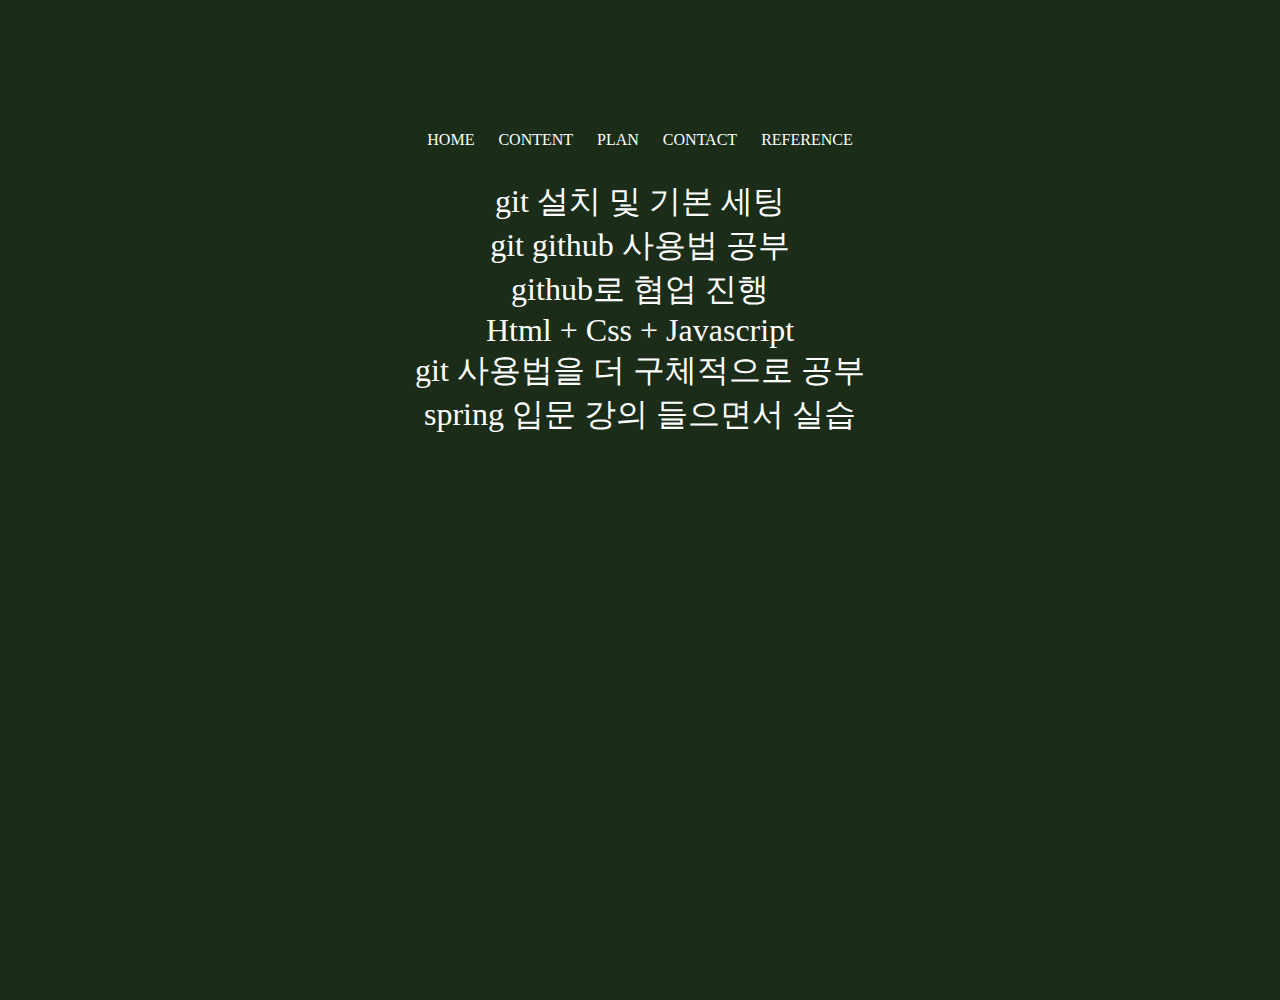
<file: src/plan.html>
<!doctype html>
<html lang="en">
<head>
    <meta charset="UTF-8">
    <meta name="viewport"
          content="width=device-width, user-scalable=no, initial-scale=1.0, maximum-scale=1.0, minimum-scale=1.0">
    <meta http-equiv="X-UA-Compatible" content="ie=edge">
    <title>Typing Text</title>
    <link href = "style.css" rel="stylesheet">
</head>
<body>
<div class="container">
    <div class="nav-bar">
        <div class="header">
            <div class="nav">
                <ul>
                    <li><a href="index.html">HOME</a></li>
                    <li><a href="content.html">CONTENT</a></li>
                    <li><a href="plan.html">PLAN</a></li>
                    <li><a href="contact.html">CONTACT</a></li>
                    <li><a href="Reference.html">REFERENCE</a></li>
                </ul>
            </div>
        </div>
    </div>
    <div class = "plan">
        <div class = "status">
            <li>git 설치 및 기본 세팅</li>
            <li>git github 사용법 공부</li>
            <li>github로 협업 진행</li>
            <li>Html + Css + Javascript</li>
        </div>
        <div>
            <li>git 사용법을 더 구체적으로 공부</li>
            <li>spring 입문 강의 들으면서 실습</li>
        </div>
    </div>
</div>
    <script src="main.js"></script>
</body>
</html>
</file>
<file: src/style.css>
@font-face {
    font-family: 'HSSanTokki20-Regular';
    src: url('https://fastly.jsdelivr.net/gh/projectnoonnu/2405@1.0/HSSanTokki20-Regular.woff2') format('woff2');
    font-weight: normal;
    font-style: normal;
}

*{
    margin:0;
    padding:0;
}
img{
    max-width: 450px;
    height: auto;
    box-shadow: #00ff0f;
}
.plan{
    text-align: center;
}
.slegi{
    position: absolute;
    align-items: center;
    transform: translateZ(50px);
}
.world{
    perspective: 3000px;
}
@keyframes poster-ani{
    0%{
        transform: rotateY(-20deg);
    }
    100%{
        transform: rotateY(20deg);
    }
}
.poster{
    position:relative;
    width: 450px;
    height: 550px;
    border-radius: 10px;
    border: 1px solid white;
    transform: rotateY(45deg);
    animation: poster-ani 1.6s infinite linear alternate;
    transform-style: preserve-3d;
    box-shadow: 0 0 10px rgb(172, 255, 134);
}
body{
    background-color: #1b2d18;
}
.poster-text{
    margin-top: 420px;
    transform: translateZ(40px);
}
.wrap{
    position: absolute;
    top: 50%;
    left: 50%;
    transform: translate(-50%, -50%);
    color: white;
    text-align: center;
}
.sm-text{
    font-family: "HSSanTokki20-Regular";
    font-size: 1.5rem;
}
#dynamic{
    position: relative;
    display: inline-block;
}
#dynamic::after{
    content:"";
    display: block;
    position: absolute;
    top: 0;
    right: -10px;
    width: 4px;
    height:100%;
    background-color: white;
}
#dynamic.active::after{
    display: none;
}
.container{
    width:100%;
    height:100vh;
}
.container .nav-bar{
    width: 100%;
}
.plan{
    color:white;
    font-size: 2rem;
}
.container .header{
    width: 80%;
    height: 80px;
    margin: 0 auto;
    display: flex;
    justify-content: center;
    margin-top: 100px;
    align-items: center;
}
.container .nav ul li{
    display: inline-block;
    margin: 0 10px;
}

.container .nav ul li a{
    text-decoration: none;
    color: white;
}
.container .nav ul li a:hover{
  text-blink: green;
}
</file>
